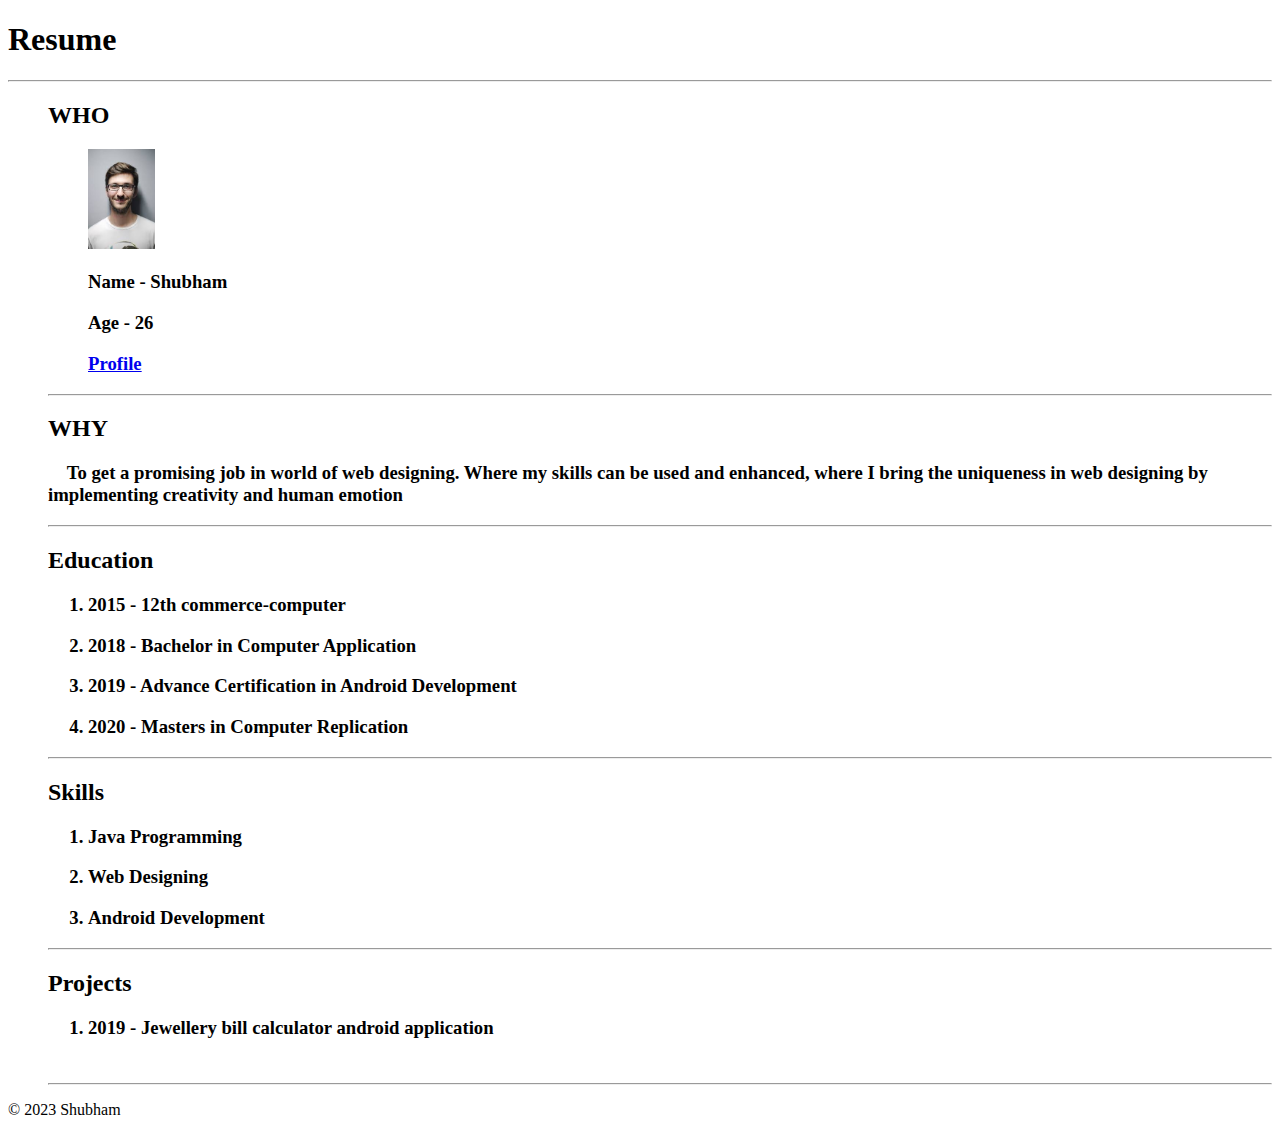
<file: resume.html>
<!DOCTYPE html>
<html lang="en">
<head>
    <meta charset="UTF-8">
    <title>Shubham's Resume</title>
</head>
<body>
  <h1>Resume</h1>  
  <hr>
  
  <ul>
    <h2>WHO</h2>
    <ul>
      <img src="./assets/profile.jpg" height="100">
      <h3>Name - Shubham </h3>
      <h3>Age - 26</h3>
      <h3><a href="./Profile.html">Profile</a></h3>
      <!--<h3><a href="./Attachments.html">Attachments</a></h3> -->
    </ul>
    <hr/>
    <h2>WHY</h2>
    <h3><p>&#160&#160&#160&#160To get a promising job in world of web designing. Where my skills can be used and enhanced, where I bring the uniqueness in web designing by implementing creativity and human emotion</p></h3>
      <hr/>
    <h2>Education</h2>
    <ol>
      <h3><li>2015 - 12th commerce-computer </li></h3> 
      <h3><li>2018 - Bachelor in Computer Application </li></h3>
      <h3> <li>2019 - Advance Certification in Android Development</li></h3>
      <h3> <li>2020 - Masters in Computer Replication</li></h3>
    </ol>
    <hr/>
    <h2>Skills</h2>
    <ol>
      <h3><li>Java Programming </li></h3> 
      <h3><li>Web Designing</li></h3>
      <h3><li>Android Development</li></h3>
    </ol>
    <hr/>
    <h2>Projects</h2>
    <ol>
      <h3><li>2019 - Jewellery bill calculator android application</li></h3> 
    </ol>
    <br/>
    <hr/>
  </ul>
  <footer>
    © 2023 Shubham
  </footer>

</body>
</html>
</file>
